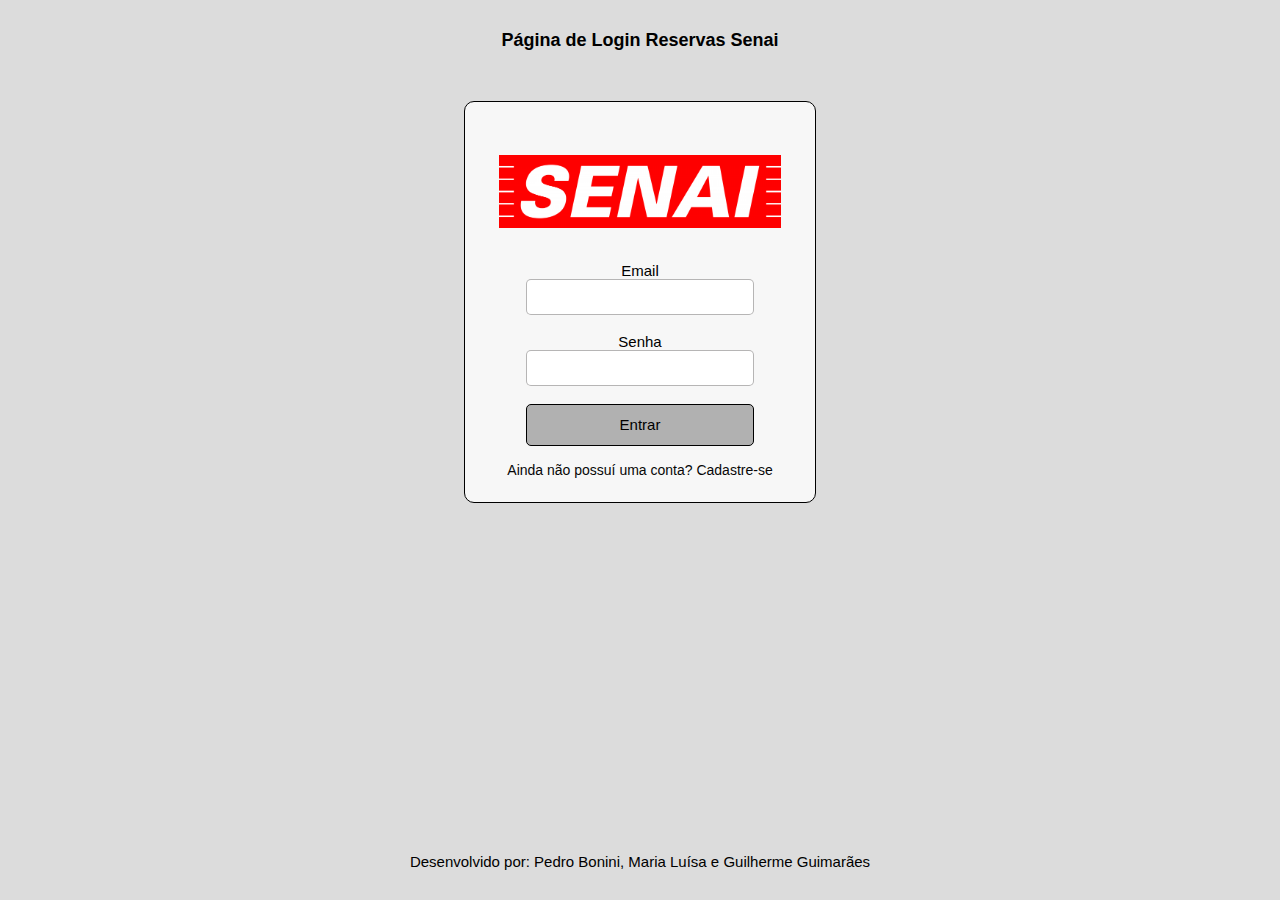
<file: Front/index.html>
<!DOCTYPE html>
<html lang="pt-BR">

<head>
    <meta charset="UTF-8">
    <meta name="viewport" content="width=device-width, initial-scale=1.0">
    <title>Login Reservas Senai</title>
    <link rel="stylesheet" href="style.css">
</head>

<body>
    <header>
        <h4>Página de Login Reservas Senai</h4>
    </header>
    <div class="principal">
        <main>
            <section>
                <img src="./images/senai.png" alt="Logo Senai">

                <form id="login_formulario">

                    <div class="input_entrada">
                        <p>Email</p>
                        <input type="text" id="email" name="email" required>

                        <p>Senha</p>
                        <input type="password" id="senha" name="senha" required>
                        <br>
                    </div>
                    <input type="submit" id="botao_entrar" value="Entrar" />
                </form>

                <a href="cadastro/index.html">Ainda não possuí uma conta? Cadastre-se</a>
            </section>
        </main>

        <footer>
            <p>Desenvolvido por: Pedro Bonini, Maria Luísa e Guilherme Guimarães</p>
        </footer>
        <script src="appLogin.js"></script>
</body>

</html>
</file>
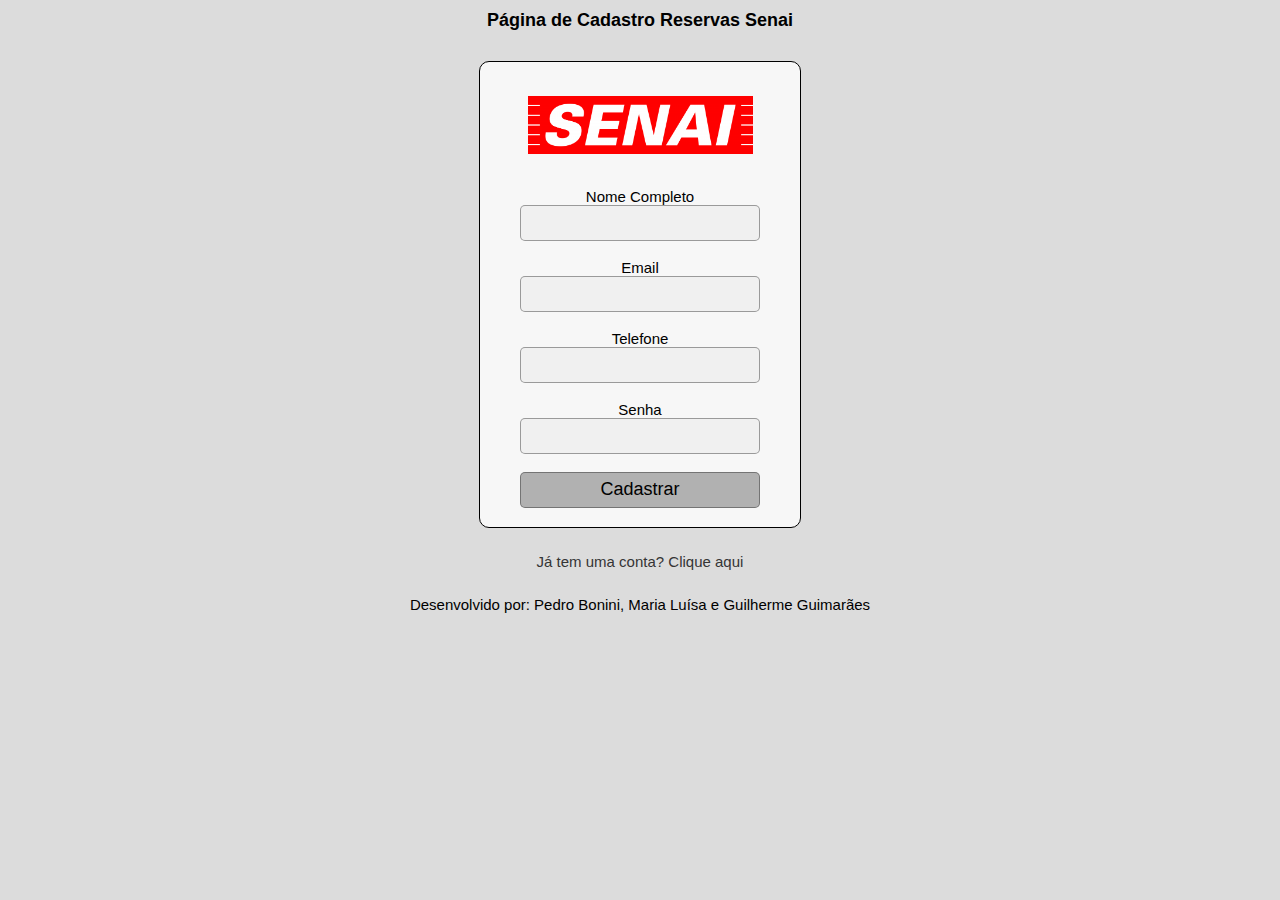
<file: Front/cadastro/index.html>
<!DOCTYPE html>
<html lang="pt-BR">
<head>
    <meta charset="UTF-8">
    <meta name="viewport" content="width=device-width, initial-scale=1.0">
    <title>Login Reservas Senai</title>
    <link rel="stylesheet" href="style.css">
</head>
<body>
    <header>
        <h4>Página de Cadastro Reservas Senai</h4>
    </header>

    <main>
    <div class="principal">
        <section>
             <!-- Formulário de cadastro para novos usuários -->
            <form id="formulario_registro">
            <img src="../images/senai.png" alt="Logo Senai">

            <p>Nome Completo</p>
            <input type="text" id="nome" name="nome" required>
            <p>Email</p>
            <input type="email" id="email" name="email" required>
            <p>Telefone</p>
            <input type="text" id="telefone" name="Telefone" required>
            <p>Senha</p>
            <input type="password" id="senha" name="senha" required>
            <br>
            <!--Botão do cadastro-->
            <input type="submit"  id="botao_cadastre-se" value="Cadastrar"/>
        </form>
        </section>
    </div>

    <div class="login">
        <a href="../index.html">Já tem uma conta? Clique aqui</a>
    </div>
    </main>
    
    <footer>
        <p>Desenvolvido por: Pedro Bonini, Maria Luísa e Guilherme Guimarães</p>
    </footer>
    <script src="../app.js"></script>
</body>
</html>
</file>
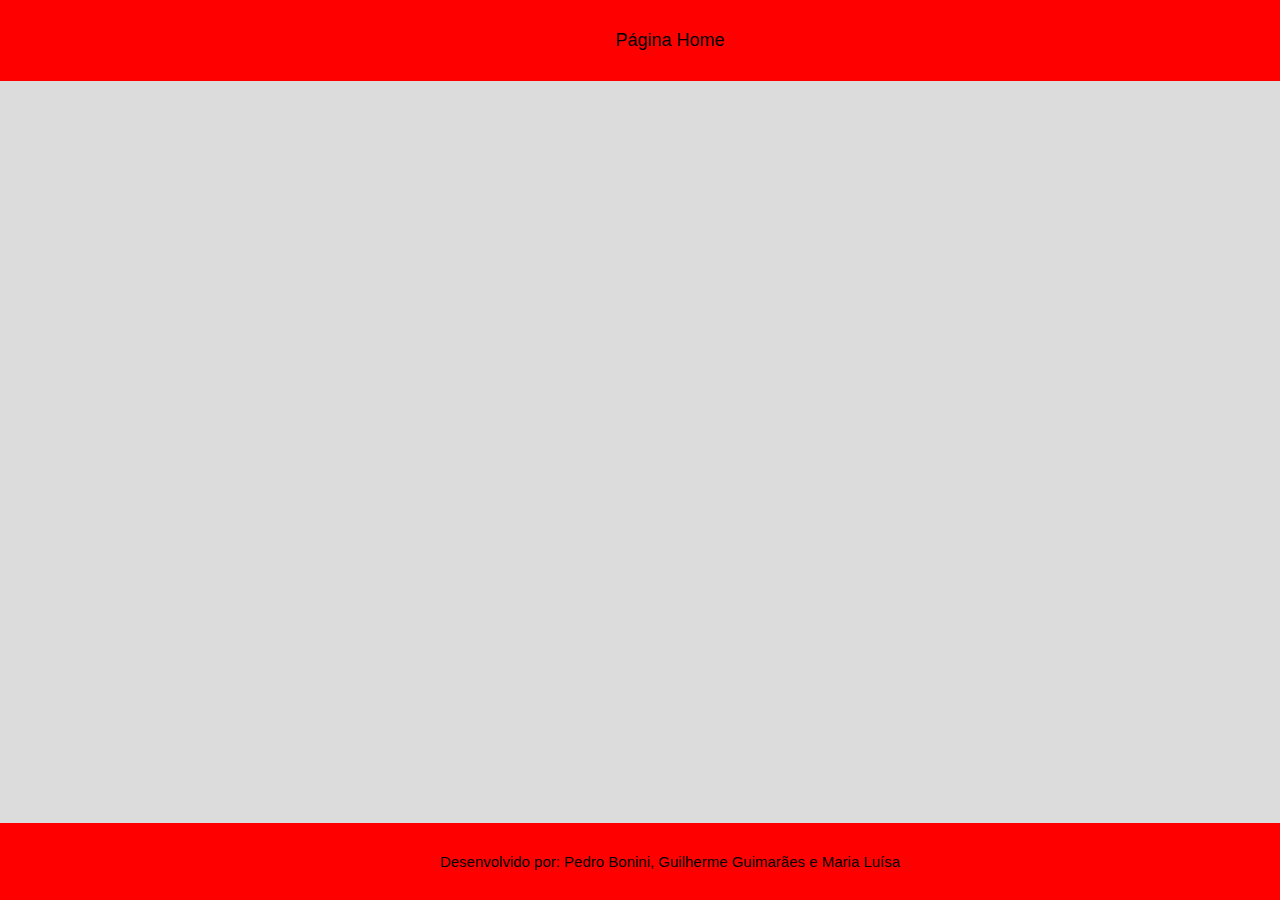
<file: Front/home.html>
<!DOCTYPE html>
<html lang="pt-br">
<head>
    <meta charset="UTF-8">
    <meta name="viewport" content="width=device-width, initial-scale=1.0">
    <title>Página Home</title>
    <link rel="stylesheet" href="stylehome.css">
</head>
<body>
    <header>Página Home</header>
    <main>
        <section>
            
        </section>
    </main>
    <footer>Desenvolvido por: Pedro Bonini, Guilherme Guimarães e Maria Luísa</footer>
</body>
</html>
</file>
<file: Front/style.css>
*{
    margin: 0;
    padding: 0;
}

body{
    font-family: Arial, Helvetica, sans-serif;
    text-align: center;
    background-color: #acacac6c;
}

header{
    font-size: 18px;
    padding: 30px;
}

section img{
    margin-top: 30px;
    margin-bottom: 30px;
    width: 282px;
}

section{
    border: 1px solid black;
    align-content: center;
    border-radius: 10px;
    width: 350px;
    height: 400px;
    background-color: #f7f7f7;
    margin-top: 20px;
}

#botao_entrar{
    font-size: 15px;
    border: solid 1px black;
    background-color: #b1b1b1;
    height: 42px;
    border-radius: 5px;
    margin-bottom: 15px;
    width: 65%;
    cursor: pointer;
}

/*fonte email e senha */
section p{
    font-size: 15px;
}

a{
    text-decoration: none;
    color: rgb(7, 7, 7);
    font-size: 14px;
}

section input{
    border: 1px solid rgba(75, 73, 73, 0.404);
    width: 65%;
    height: 36px;
    font-size: 18px;
    border-radius: 5px;
    margin-bottom: 18px;
    box-sizing: border-box; /* Inclui padding e border no cálculo da largura */
    background-color: #ffffff;
}

.principal{
    display: flex; 
    justify-content: center;
}


footer{
    text-align: center;
    bottom: 30px;
    position: absolute;
    width: 100%;
    font-size: 15px;
}
</file>
<file: Front/cadastro/style.css>
*{
    margin: 0;
    padding: 0;
}

body{
    font-family: Arial, Helvetica, sans-serif;
    text-align: center;
    background-color: #acacac6c;
}

header{
    font-size: 18px;
    padding: 10px;
    margin-top: 0px;
}

section img{
    margin-top: 30px;
    margin-bottom: 30px;
    width: 225px;
}

section{
    border: 1px solid black;
    align-content: center;
    border-radius: 10px;
    width: 320px;
    height: 465px;
    background-color: #f7f7f7;
    margin-top:20px;
}

section p{
    font-size: 15px;
}

a{
    text-decoration: none;
    color: rgb(53, 53, 53);
    font-size: 15px;
}

section input{
    border: 1px solid rgba(28, 27, 27, 0.404);
    width: 75%;
    height: 36px;
    font-size: 18px;
    border-radius: 5px;
    margin-bottom: 18px;
    box-sizing: border-box; /* Inclui padding e border no cálculo da largura */
    background-color: #F0F0F0;
    
}


#botao_cadastre-se {
    width: 75%;
    background-color: #b1b1b1;
    height: 36px;
    border-radius: 5px;
    margin-bottom: 15px;
    cursor: pointer;
}
.principal{
    display: flex;
    justify-content: center;
}

.login{
    margin: 25px;
}

footer{
    text-align: center;
    bottom: 30px;
    position: center;
    width: 100%;
    font-size: 15px;
}
</file>
<file: Front/stylehome.css>
*{
    margin: 0;
    padding: 0;
}

body{
    font-family: Arial, Helvetica, sans-serif;
    text-align: center;
    background-color: #acacac6c;
}

header{
    font-size: 18px;
    padding: 30px;
    width: 100%;
    background-color: red;
}

footer{
    text-align: center;
    bottom: 0;
    position: absolute;
    width: 100%;
    padding: 30px;
    font-size: 15px;
    background-color: red;
}
</file>
